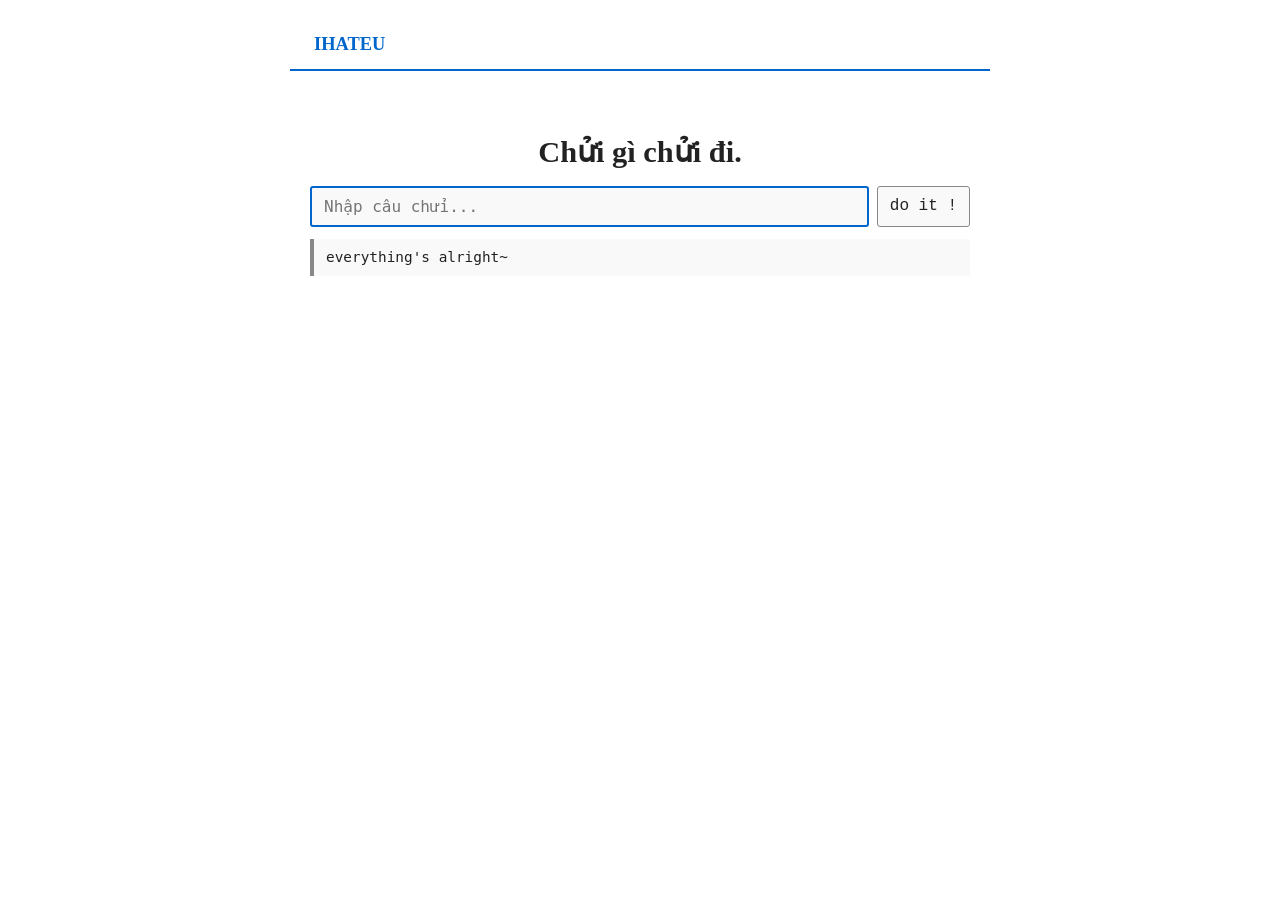
<file: IHATEYOU/ihateyou.html>
<!DOCTYPE html>
<html lang="vi">
<head>
<meta charset="UTF-8">
<meta name="viewport" content="width=device-width, initial-scale=1.0">
<title>IHATEU</title>
<style>
/* Font + Reset + Background + Biến CSS đầy đủ */
:root{
  --paper: #fff;
  --ink: #000;
  --grey: #555;
  --accent: #0066cc;
  --card: #f9f9f9;
  --text: #222;
  --muted: #888;
  --danger: #cc0000;
  --font: ui-monospace, "SFMono-Regular", Menlo, Consolas, "Liberation Mono", monospace;
}
*{box-sizing:border-box}
html{background:var(--paper)}
body{margin:0;padding:20px;min-height:100vh;min-height:100dvh;display:flex;flex-direction:column;align-items:center;background:var(--paper);color:var(--text);font-family:var(--font)}
header{width:100%;max-width:700px;padding:14px 24px;border-bottom:2px solid var(--accent);display:flex;justify-content:space-between;align-items:center}
h1,h2{font-family:Georgia,"Times New Roman",serif}
h1{margin:0;font-size:1.15em;color:var(--accent)}
main{width:100%;max-width:700px;margin:0 auto;padding:20px}

/* Ô nạp payload ở giữa + console */
.center{padding:44px 0 30px;text-align:center}
.center h2{margin:0 0 16px;font-size:1.9em;line-height:1.15}
#exec-form{display:flex;gap:8px}
input,textarea,button{font:inherit;color:var(--text);background:var(--card);border:1px solid var(--muted);border-radius:3px;padding:9px 12px}
#exec-input{flex:1;border:2px solid var(--accent);font-family:ui-monospace,Consolas,monospace}
button{cursor:pointer}
button:hover,button.on{border-color:var(--accent);color:var(--accent)}
button:focus-visible,input:focus-visible,textarea:focus-visible{outline:2px solid var(--accent);outline-offset:2px}
#console{margin:12px 0 0;padding:10px 12px;text-align:left;white-space:pre-wrap;overflow-wrap:anywhere;background:var(--card);border-left:4px solid var(--muted);font:.9em ui-monospace,Consolas,monospace;min-height:2.6em}
#console.ok{border-color:var(--accent)}
#console.err{border-color:var(--danger);color:var(--danger)}
</style>
</head>
<body>

  <header>
    <h1 id="site-title">IHATEU</h1>
  </header>

  <main>
    <section class="center">
      <h2 id="hero">Chửi gì chửi đi.</h2>
      <form id="exec-form">
        <input id="exec-input" type="text" placeholder="Nhập câu chửi..." required>
        <button type="submit">do it !</button>
      </form>
      <div id="console">everything's alright~</div>
    </section>
  </main> <!-- ĐÃ THÊM: Đóng thẻ main -->

  <script>
      // ĐÃ SỬA: Lắng nghe sự kiện submit form và gửi dữ liệu tới API /api/rate
      document.getElementById("exec-form").addEventListener("submit", async (e) => {
          e.preventDefault();
          const text = document.getElementById("exec-input").value;
          const consoleDiv = document.getElementById("console");
          
          try {
              const response = await fetch("/api/rate", {
                  method: "POST",
                  headers: {
                      "Content-Type": "application/json"
                  },
                  body: JSON.stringify({ name: text })
              });
              
              const data = await response.json();
              consoleDiv.className = "ok";
              consoleDiv.innerText = `${data.name} (${data.score} điểm): ${data.message}`;
          } catch (error) {
              consoleDiv.className = "err";
              consoleDiv.innerText = "Lỗi kết nối server!";
              console.error("Lỗi:", error);
          }
      });
  </script>
</body>
</html>
</file>
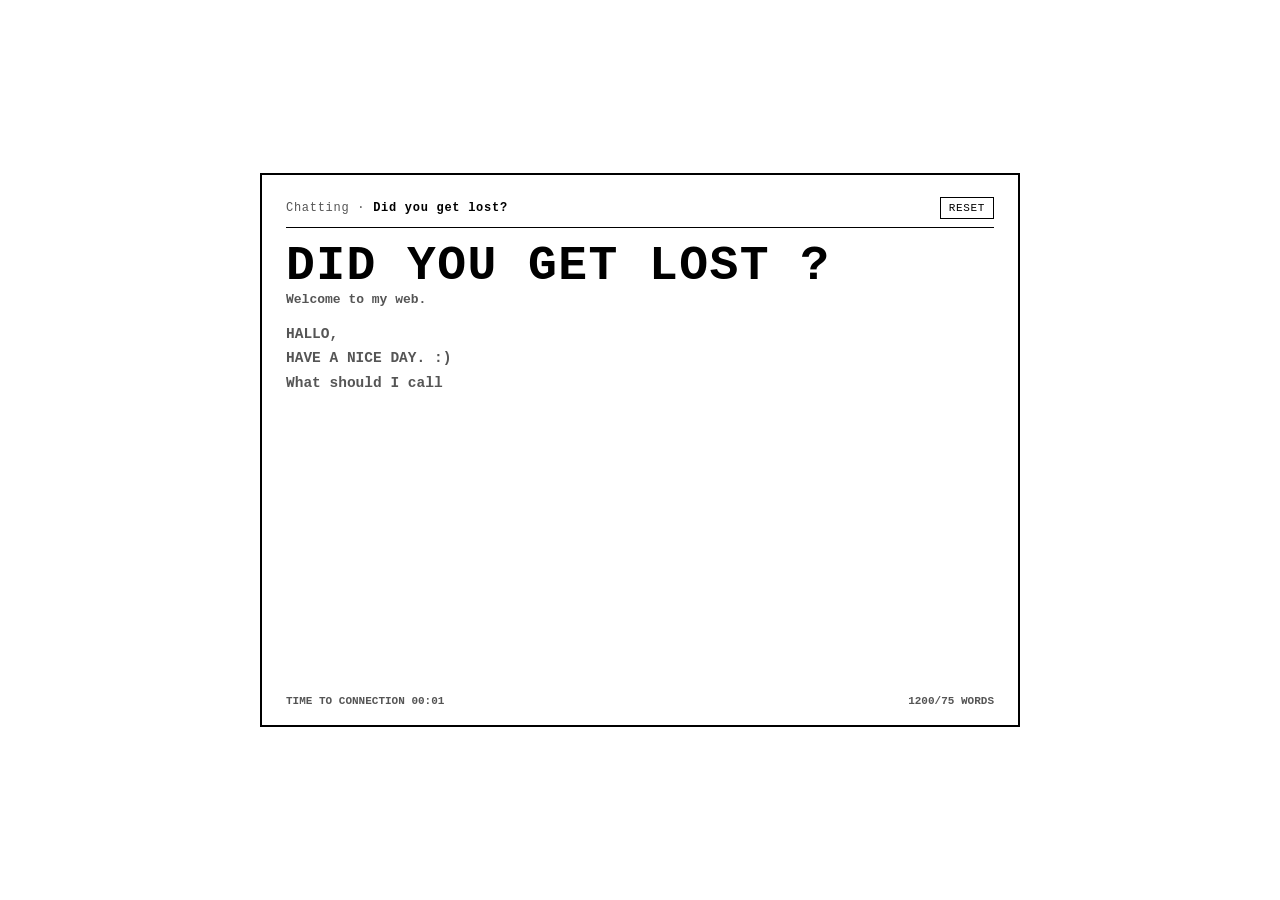
<file: WHATWEB/what-web.html>
<!DOCTYPE html>
<html lang="vi">
<head>
<meta charset="UTF-8">
<meta name="viewport" content="width=device-width, initial-scale=1.0">
<title>DID YOU GET LOST ?</title>
<style>
/* Font + Reset + Background */
:root{
  --paper:#fff;  /* Background */
  --ink:#000;    /* Font + Edge */
  --grey:#555;   /* Tag/Note + tương phản ~7.4:1 */
  --font:ui-monospace,"SFMono-Regular",Menlo,Consolas,"Liberation Mono",monospace; /* System Fonts */
}
*{box-sizing:border-box}
html{background:var(--paper)}
/* Just read this elements man.  */
body{margin:0;padding:20px;min-height:100vh;min-height:100dvh;display:flex;align-items:center;justify-content:center;
  background:var(--paper);color:var(--ink);font-family:var(--font)}

/* Terminal + thanh trên (tên + nút) + Header, phụ đề */
.terminal{width:100%;max-width:760px;background:var(--paper);border:2px solid var(--ink);padding:22px 24px 18px}
.topbar{display:flex;justify-content:space-between;align-items:center;border-bottom:1px solid var(--ink);
  padding-bottom:8px;margin-bottom:14px;font-size:12px;letter-spacing:.06em;color:var(--grey)}
.topbar b{color:var(--ink)}
.hangup{background:var(--paper);border:1px solid var(--ink);color:var(--ink);font:11px var(--font);
  letter-spacing:.06em;padding:4px 8px;cursor:pointer}
.hangup:hover{background:var(--ink);color:var(--paper)}
.hangup:focus-visible{outline:2px solid var(--ink);outline-offset:2px}
h1{font-size:48px;line-height:1;letter-spacing:.03em;margin:2px 0}
.subtitle{font-size:13px;color:var(--grey);margin-bottom:16px}

/* Vùng log cuộn + kiểu từng loại dòng (JS chỉ gắn class, không gắn style) */
#log{height:320px;overflow-y:auto;padding-right:6px;margin-bottom:10px;font-size:14.5px;line-height:1.55;
  scrollbar-width:thin;scrollbar-color:var(--ink) var(--paper)}
/* overflow-wrap */
.line{white-space:pre-wrap;overflow-wrap:anywhere;margin-bottom:2px}
.line:empty{min-height:1.55em}
.sys,.tag,.reply-note{color:var(--grey)}
.reply-main{font-weight:700}
.reply-note{padding-left:16px;font-size:13px;margin-bottom:10px}

/* Hàng nhập (ẩn tới khi boot xong), ô input, chân trang, màn nhỏ, giảm chuyển động */
.input-row{display:flex;align-items:center;gap:8px;border-top:1px solid var(--ink);padding-top:10px;opacity:0;transition:opacity .4s ease}
.input-row.ready{opacity:1}
.prompt-label{font-weight:700;white-space:nowrap}
#userInput{flex:1;min-width:0;background:transparent;border:none;color:var(--ink);font:15px var(--font);caret-color:var(--ink)}
#userInput:focus{outline:none}
#userInput:focus-visible{outline:2px solid var(--ink);outline-offset:3px}   /* đặt SAU :focus để không bị đè (cùng độ ưu tiên) */
#userInput::placeholder{color:var(--grey)}
#userInput:disabled{opacity:.4}
.footer{margin-top:12px;font-size:11px;color:var(--grey);display:flex;justify-content:space-between;gap:8px}
@media (max-width:480px){h1{font-size:36px}#log{height:280px;font-size:13.5px}}
@media (prefers-reduced-motion:reduce){.input-row{transition:none}}
</style>
</head>
<body>

<!-- [H1] Cấu trúc giao diện: topbar > h1 > subtitle > #log > form#inputRow > footer. Chữ tĩnh sửa trực tiếp tại đây. -->
<div class="terminal">
  <div class="topbar">
    <span>Chatting &middot; <b>Did you get lost?</span> 
    <button class="hangup" id="hangupBtn" type="button">RESET</button>
  </div>
  <h1>DID YOU GET LOST ?</h1>
  <div class="subtitle">Welcome to my web.</div>
  <div id="log"></div>
  <!-- [FIX-08] dùng <form> để Enter gửi đúng cả khi gõ bằng bộ gõ tiếng Việt. [FIX-09] maxlength. [FIX-07] "INPUTT>" -> "INPUT>", có <label for>. -->
  <form class="input-row" id="inputRow" autocomplete="off">
    <label class="prompt-label" for="userInput">HERE &gt;</label>
    <input id="userInput" maxlength="200" spellcheck="false" placeholder="Input and Enter..." disabled>
  </form>
  <div class="footer"><span id="clock">TIME TO CONNECTION 00:00</span><span>1200/75 WORDS</span></div>
</div>

<script>
// [J1] CONFIG: mọi chuỗi/độ trễ do JS tạo ra nằm ở đây. [FIX-14] trước đây rải rác trong hàm.
const CONFIG = {
  bootLines: ["HALLO,", "HAVE A NICE DAY. :)"],
  hint: "Text and Enter.",
  youTag: "YOU > ",
  WHATWEBTag: "ARES > ",
  noteArrow: "→ ",
  clockLabel: "TIME TO CONNECTION",
  speedBoot: 14, speedReply: 18,   // ms mỗi ký tự
  thinkDelay: 300, bootPause: 180,  // ms

  defaultName: "User",
  namePrompt: "What should I call you, user?",
  nameGreeting: name => `${name} ? I appreciate that, welcome ${name}.`,
  nameChanged: name => `Your name is "${name}".`,
  unknownCommand: cmd => `"/${cmd}" is invalid, but (/help) is valid.`,
  helpHeader: "Command:",
  historyEmpty: "History is empty.",
  gameHint: "TEXT and ENTER. (/exit for EXIT)",
  gameInvalidChoice: name => `Tch... invalid choice, ${name}.`,
  gameLocked: "I will meet you tommorow, haha.",
  gameQuit: "You get a kickass, just can chat now.",
  gameFarewell: name => `Cya, ${name}.`,
  chatExitMsg: "Verbindung kappen. RESET for again.",
};

// [J2] Dữ liệu: danh mục từ khóa -> câu đáp. [FIX-14] field `fr` đổi thành `reply` (nội dung hiện không phải tiếng Pháp).
// keywords: gõ không dấu/chữ thường, khớp theo TỪ NGUYÊN VẸN (xem J3). Nội dung câu giữ nguyên như bản 01.
const phraseBank = [
  { name: "xinchao",  keywords: ["chao","hi","bonjour","hello","cc","chao ban","hallo", "wtf"],
    entries: [{ reply: "Hallo, was ist der neu?", vi: "Chàoo, có gì mới à?" }] },
  { name: "thoitiet", keywords: ["thoi tiet","mua","nang","lanh","nong","weather"],
    entries: [{ reply: "Erm...", vi: "À..." }] },
  { name: "cv",       keywords: ["cong viec","lam viec","di lam","project","work","deadline","sep","du an"],
    entries: [{ reply: "Ich bin auch~ Sehr muede... Bist du bestchaeftig?", vi: "Tui cũng vậy, mệt vãi ò... Bận lắm à?" }] },
  { name: "hacker",   keywords: ["hack","pentest","mat khau","password","may tinh"],
    entries: [{ reply: "Oh.", vi: "Ngầu à nhen." }] }
];
const fallbackBank = [   // dùng khi không danh mục nào khớp
  { reply: "...", vi: "..." }, { reply: "?", vi: "?" }, { reply: "!!", vi: "!!" },
  { reply: "@@", vi: "Ok, then." }, { reply: "Hmmmm.", vi: "Hmmmmmmmmmm." }
];

// [J3] So khớp: chuẩn hóa -> tách từ -> tìm cụm từ khóa -> chọn ngẫu nhiên.
// [FIX-10] Bản cũ dùng includes() trên chuỗi con: "người"->"ngu", "ghi"->"hi", "nhiều"->"hi" đều khớp nhầm.
// Nay đệm khoảng trắng hai đầu và so cả TỪ: " nguoi ta " không chứa " ngu ".
function normalize(s){   // bỏ dấu + chữ thường (đã bỏ replace(/Đ/) dư vì toLowerCase đã đổi Đ -> đ)
  return s.toLowerCase().replace(/đ/g, "d").normalize("NFD").replace(/[\u0300-\u036f]/g, "");
}
const asWords = s => " " + normalize(s).replace(/[^\p{L}\p{N}]+/gu, " ").trim() + " ";
const BANK = phraseBank.map(c => ({ ...c, keys: c.keywords.map(asWords) }));   // chuẩn hóa từ khóa 1 lần
const pick = arr => arr[Math.floor(Math.random() * arr.length)];
function pickReply(raw){
  const text = asWords(raw);
  const hits = BANK.filter(c => c.keys.some(k => text.includes(k)));
  return pick(hits.length ? pick(hits).entries : fallbackBank);   // trùng nhiều danh mục: chọn ngẫu nhiên (giữ như bản 01)
}

// [J4] Tham chiếu DOM + helper dựng dòng/gõ chữ + cơ chế hủy tác vụ dở khi bấm nút reset
const $ = id => document.getElementById(id);
const log = $("log"), inputRow = $("inputRow"), userInput = $("userInput"), hangupBtn = $("hangupBtn"), clockEl = $("clock");
const reducedMotion = () => matchMedia("(prefers-reduced-motion: reduce)").matches;   // [FIX-13] đọc mỗi lần, không chốt 1 lần
const sleep = ms => new Promise(r => setTimeout(r, ms));
const toBottom = () => { log.scrollTop = log.scrollHeight; };
let session = 0;   // [FIX-11] tăng mỗi lần reset; tác vụ async cũ thấy sid khác session thì tự dừng
function span(cls, text){ const s = document.createElement("span"); s.className = cls; s.textContent = text; return s; }
function addLine(cls, text = ""){ const d = document.createElement("div"); d.className = "line " + cls; d.textContent = text; log.append(d); toBottom(); return d; }
async function typeInto(el, text, speed, sid){   // [FIX-13] một hàm gõ chữ thay cho hai vòng for lặp
  if (reducedMotion()){ el.textContent = text; return sid === session; }
  for (let i = 1; i <= text.length; i++){
    if (sid !== session) return false;
    el.textContent = text.slice(0, i); toBottom(); await sleep(speed);
  }
  return sid === session;
}

let mode = "name";
function setMode(next){
  mode = next;
  userInput.placeholder =
    next === "name" ? "NAME and ENTER..." :
    next === "game" ? "NUMBER and ENTER, or /exit..." :
    "/help for command or just chatting... :v";
}

const DB_PREFIX = "WHATWEB:";
const Store = {
  get(key, fallback = null){
    try { const v = localStorage.getItem(DB_PREFIX + key); return v === null ? fallback : JSON.parse(v); }
    catch { return fallback; }
  },
  set(key, value){
    try { localStorage.setItem(DB_PREFIX + key, JSON.stringify(value)); return true; }
    catch { return false; } // hết dung lượng, hoặc chế độ duyệt web riêng tư chặn localStorage
  },
};

const MAX_LOG = 200;
function logMessage(who, text){
  const hist = Store.get("history", []);
  hist.push({ who, text, ts: Date.now() });
  Store.set("history", hist.slice(-MAX_LOG));
}
function showHistory(n){
  const hist = Store.get("history", []).slice(-n);
  if (!hist.length){ addLine("sys", CONFIG.historyEmpty); return; }
  hist.forEach(h => addLine("sys", `[${new Date(h.ts).toLocaleTimeString("vi-VN")}] ${h.who}: ${h.text}`));
}

// [N1] Luồng hỏi tên — MỚI. Chạy một lần khi chưa có tên lưu trong Store.
async function submitName(text, sid){
  const name = (text || CONFIG.defaultName).trim().slice(0, 24) || CONFIG.defaultName;
  Store.set("name", name);
  addLine("you").append(span("tag", CONFIG.youTag), text || "(bỏ trống)");
  toBottom();
  await sleep(CONFIG.thinkDelay);
  if (sid !== session) return;
  if (!(await typeInto(addLine("sys"), CONFIG.nameGreeting(name), CONFIG.speedReply, sid))) return;
  addLine("sys"); addLine("sys", CONFIG.hint); addLine("sys");
  setMode("chat");
  inputRow.classList.add("ready"); userInput.disabled = false; userInput.focus();
}
function setName(newName){   // dùng cho lệnh /name khi đang chat, khác với submitName (lúc mới vào)
  const name = (newName || CONFIG.defaultName).trim().slice(0, 24) || CONFIG.defaultName;
  Store.set("name", name);
  addLine("sys", CONFIG.nameChanged(name));
}

// [CMD1] Mọi tin nhắn bắt đầu bằng "/" được coi là LỆNH thay vì chat thường —
// MỚI. Cú pháp: /tên_lệnh tham_số... Thêm lệnh mới = thêm một mục vào đây.
const COMMANDS = {
  help:    { desc: "Command list.",
             run: () => { addLine("sys", CONFIG.helpHeader);
                           Object.entries(COMMANDS).forEach(([k, v]) => addLine("sys", `  /${k} — ${v.desc}`)); } },
  name:    { desc: "Name changing. /name <new-name>, or just nothing, whatever.",
             run: args => setName(args.join(" ")) },
  clear:   { desc: "Clear your log (not for history)",
             run: () => log.replaceChildren() },
  history: { desc: "Watching n history lines mostly, default is 10. /history 20",
             run: args => showHistory(Number(args[0]) || 10) },
  game:    { desc: "Start game...  haha.",
             run: () => startGame() },
  exit:    { desc: "Bye bye chatting~ (not for minigame — just /exit while playing)",
             run: () => { addLine("sys", CONFIG.chatExitMsg); inputRow.classList.remove("ready"); userInput.disabled = true; } },
};
function runCommand(raw){
  const [cmd, ...args] = raw.slice(1).trim().split(/\s+/);
  const entry = COMMANDS[(cmd || "").toLowerCase()];
  if (!entry){ addLine("sys", CONFIG.unknownCommand(cmd || "")); return; }
  entry.run(args);
}

// [GAME1] ĐỊNH DẠNG CỐT TRUYỆN — đây là phần bạn sẽ thay bằng kịch bản của
// mình. Mỗi "node" là một đoạn thoại:
//   lines:   mảng chuỗi, gõ ra lần lượt (hỗ trợ "{name}" -> tên người chơi)
//   choices: mảng [{label, next}], next là id của node kế tiếp
//   end:     true nếu đây là node KẾT THÚC game (không có choices)
// STORY_START_NODE là node bắt đầu. Dưới đây chỉ là VÍ DỤ 5 node để bạn thấy
// đúng hình dạng dữ liệu — xoá và thay bằng cốt truyện thật của bạn.
const STORY_START_NODE = "start";
const STORY = {
  start: {
    lines: ["Một đêm mưa, {name} nhận được một tin nhắn lạ...", "Bạn có muốn mở nó không?"],
    choices: [
      { label: "Mở tin nhắn", next: "open" },
      { label: "Bỏ qua, tắt máy", next: "end_ignore" },
    ],
  },
  open: {
    lines: ["Tin nhắn chỉ có một dòng: 'Đừng tin ai.'"],
    choices: [
      { label: "Trả lời 'Ai đó?'", next: "end_reply" },
      { label: "Chặn số lạ", next: "end_block" },
    ],
  },
  end_ignore: { lines: ["Bạn tắt máy đi ngủ. Có lẽ đó là lựa chọn khôn ngoan nhất."], end: true },
  end_reply:  { lines: ["Không có phản hồi nào nữa... cho đến ngày mai."], end: true },
  end_block:  { lines: ["Số lạ bị chặn. Nhưng một số khác đã nhắn tới..."], end: true },
};

// [GAME2] Bộ máy chạy cốt truyện — KHÔNG CẦN SỬA phần này khi viết kịch bản
// mới, chỉ cần sửa STORY ở trên. gameState giữ node hiện tại.
let gameState = null;
function todayKey(){ return new Date().toISOString().slice(0, 10); }
function isGameLockedToday(){ return Store.get("lastPlayed") === todayKey(); }

async function startGame(){
  if (isGameLockedToday()){ addLine("sys", CONFIG.gameLocked); return; }
  gameState = { node: STORY_START_NODE };
  setMode("game");
  await playNode();
}

async function playNode(){
  const sid = session;
  const node = STORY[gameState.node];
  const name = Store.get("name", CONFIG.defaultName);
  for (const raw of node.lines){
    const text = raw.replaceAll("{name}", name);
    if (!(await typeInto(addLine("sys"), text, CONFIG.speedReply, sid))) return;
    await sleep(reducedMotion() ? 0 : CONFIG.bootPause);
    if (sid !== session) return;
  }
  if (node.end){ await endGame(); return; }
  node.choices.forEach((c, i) => addLine("sys", `  ${i + 1}. ${c.label}`));
  addLine("sys", CONFIG.gameHint);
}

// [GAME3] Nhận input khi đang ở mode "game" — gọi từ handleSubmit (J6 mới).
function handleGameInput(text){
  if (text.trim().toLowerCase() === "/exit"){ quitGame(); return; }
  const node = STORY[gameState.node];
  const idx = Number(text) - 1;
  const choice = node.choices?.[idx];
  if (!choice){ addLine("sys", CONFIG.gameInvalidChoice); return; }
  gameState.node = choice.next;
  playNode();
}
function quitGame(){   // thoát giữa chừng — KHÔNG tính là đã chơi hôm nay, không khoá /game
  addLine("sys", CONFIG.gameQuit);
  gameState = null;
  setMode("chat");
}

// [GAME4] Kết thúc thật (đi tới một node end:true) — khoá /game tới ngày mai
// và "kick" người chơi: khoá luôn ô nhập, không tự mở lại. Có thử window.close()
// nhưng đa số trình duyệt CHẶN đóng tab không do script mở — xem README.
async function endGame(){
  const name = Store.get("name", CONFIG.defaultName);
  Store.set("lastPlayed", todayKey());
  gameState = null;
  addLine("sys");
  await typeInto(addLine("sys"), CONFIG.gameFarewell(name), CONFIG.speedReply, session);
  inputRow.classList.remove("ready");
  userInput.disabled = true;
  setTimeout(() => { try { window.close(); } catch {} }, 1500);
}

// [J5] runBoot — ĐƯỢC VIẾT LẠI: boot xong thì hỏi tên (nếu chưa có tên lưu),
// rồi mới mở chat. Nếu đã có tên từ lần trước (localStorage) thì bỏ qua bước hỏi.
async function runBoot(){
  const sid = session;
  for (const text of CONFIG.bootLines){
    if (!(await typeInto(addLine("sys"), text, CONFIG.speedBoot, sid))) return;
    await sleep(reducedMotion() ? 0 : CONFIG.bootPause);
    if (sid !== session) return;
  }
  const saved = Store.get("name");
  if (saved){
    addLine("sys"); addLine("sys", CONFIG.hint); addLine("sys");
    setMode("chat");
    inputRow.classList.add("ready"); userInput.disabled = false; userInput.focus();
    return;
  }
  setMode("name");
  if (!(await typeInto(addLine("sys"), CONFIG.namePrompt, CONFIG.speedBoot, sid))) return;
  inputRow.classList.add("ready"); userInput.disabled = false; userInput.focus();
}

// [J6] handleSubmit — ĐƯỢC VIẾT LẠI: phân luồng theo mode (name/game/chat),
// trong "chat" thì "/..." đi vào lệnh (CMD1), còn lại đi vào chat thường như cũ.
async function handleSubmit(ev){
  ev.preventDefault();
  const text = userInput.value.trim();
  const sid = session;
  userInput.value = "";

  if (mode === "name"){ userInput.disabled = true; await submitName(text, sid); return; }
  if (!text) return;
  userInput.disabled = true;

  if (mode === "game"){
    addLine("you").append(span("tag", CONFIG.youTag), text); toBottom();
    handleGameInput(text);
    userInput.disabled = false; userInput.focus();
    return;
  }

  addLine("you").append(span("tag", CONFIG.youTag), text);
  toBottom();

  if (text.startsWith("/")){
    runCommand(text);
    userInput.disabled = false; userInput.focus();
    return;
  }

  logMessage(Store.get("name", CONFIG.defaultName), text);   // [DB2] chỉ log chat thật, không log lệnh
  await sleep(CONFIG.thinkDelay);
  if (sid !== session) return;
  const reply = pickReply(text), line = addLine("WHATWEB"), main = span("reply-main", "");
  line.append(span("tag", CONFIG.WHATWEBTag), main);
  if (!(await typeInto(main, reply.reply, CONFIG.speedReply, sid))) return;
  addLine("reply-note", CONFIG.noteArrow + reply.vi);
  logMessage("WHATWEB", reply.reply);
  userInput.disabled = false; userInput.focus();
}

// [J7] Gắn sự kiện, đồng hồ, khởi động — GIỮ NGUYÊN, chỉ thêm gameState=null
// vào handler của nút BUTTON (EXT-02) để không còn kẹt ở minigame cũ sau khi
// bấm "hangup". Lưu ý: hangup KHÔNG xoá tên đã lưu — reconnect không hỏi lại tên.
inputRow.addEventListener("submit", handleSubmit);
let startedAt = Date.now();
function renderClock(){
  const s = Math.floor((Date.now() - startedAt) / 1000), p = n => String(n).padStart(2, "0");
  clockEl.textContent = `${CONFIG.clockLabel} ${p(Math.floor(s / 60))}:${p(s % 60)}`;
}
hangupBtn.addEventListener("click", () => {
  session++;
  gameState = null;                        // [EXT-02]
  log.replaceChildren(); userInput.value = "";
  inputRow.classList.remove("ready"); userInput.disabled = true;
  startedAt = Date.now(); renderClock();
  runBoot();
});
setInterval(renderClock, 1000);
runBoot();
</script>
</body>
</html>
</file>
